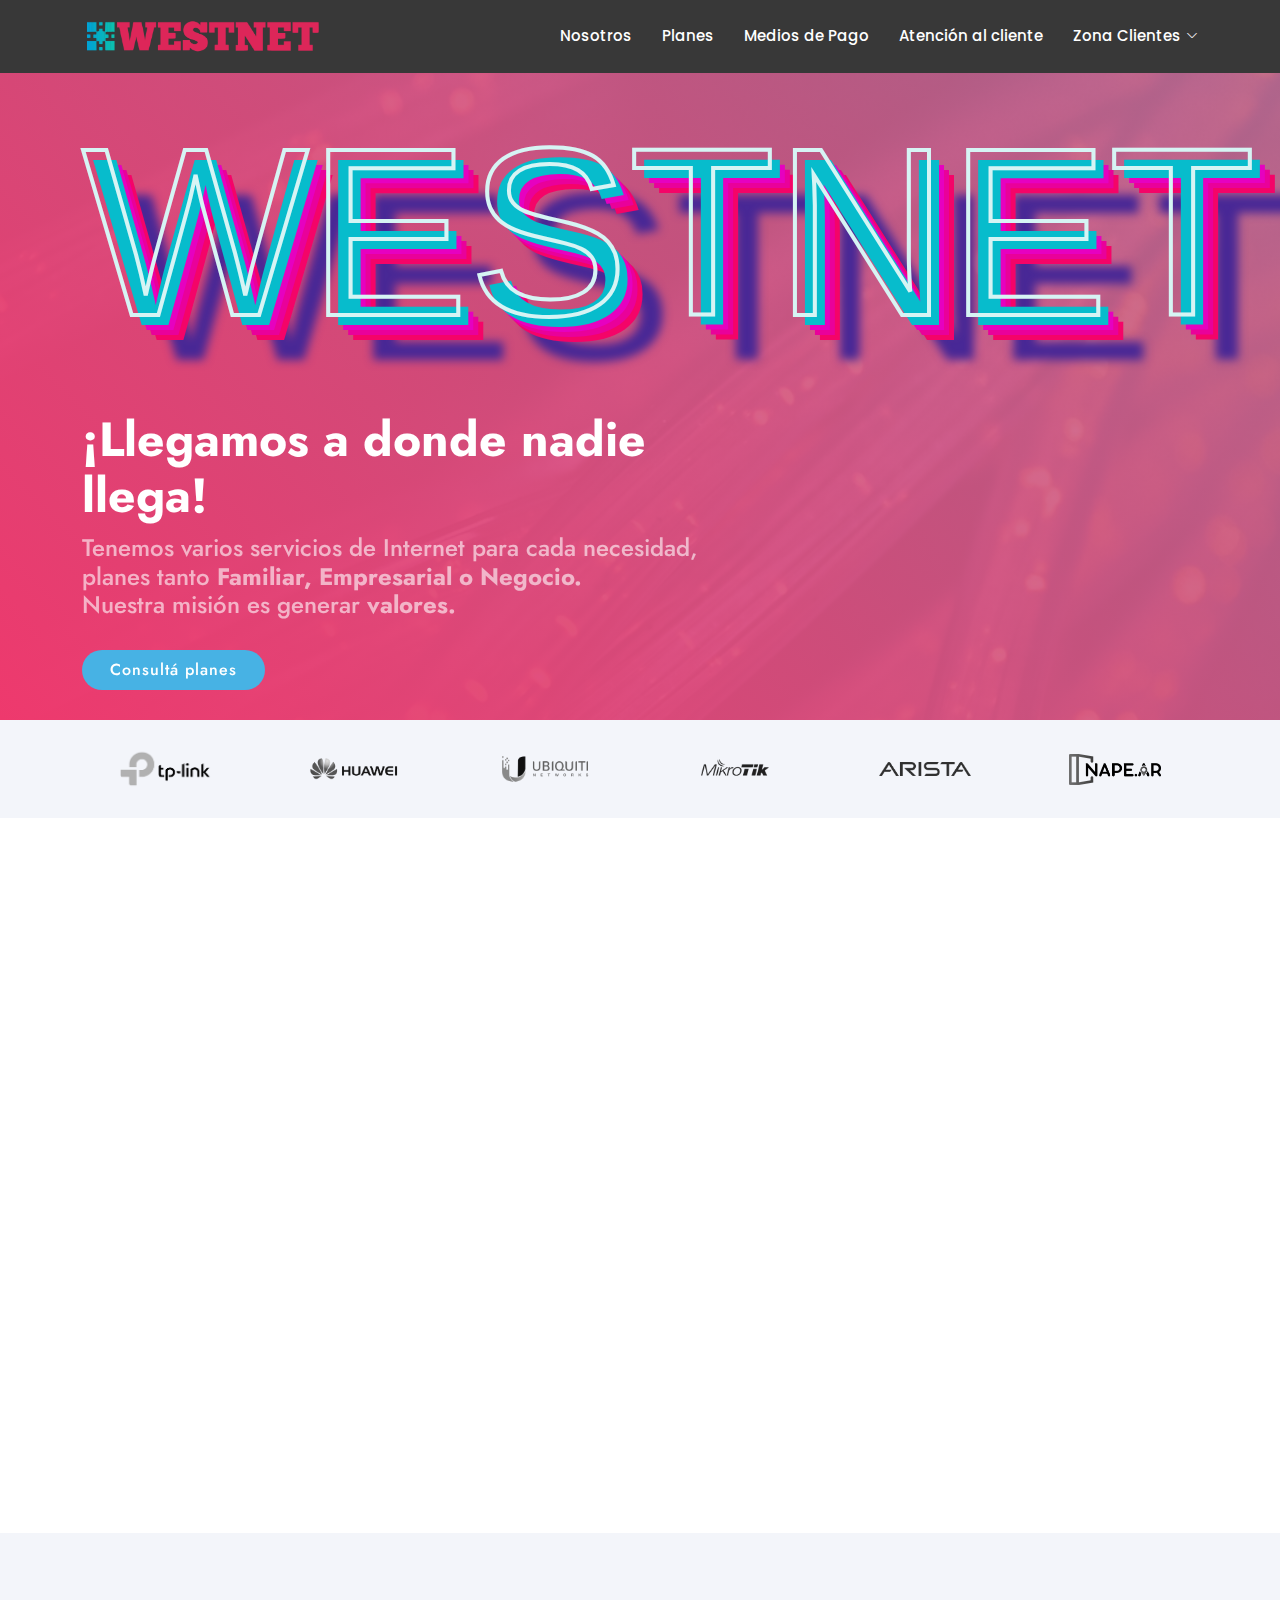
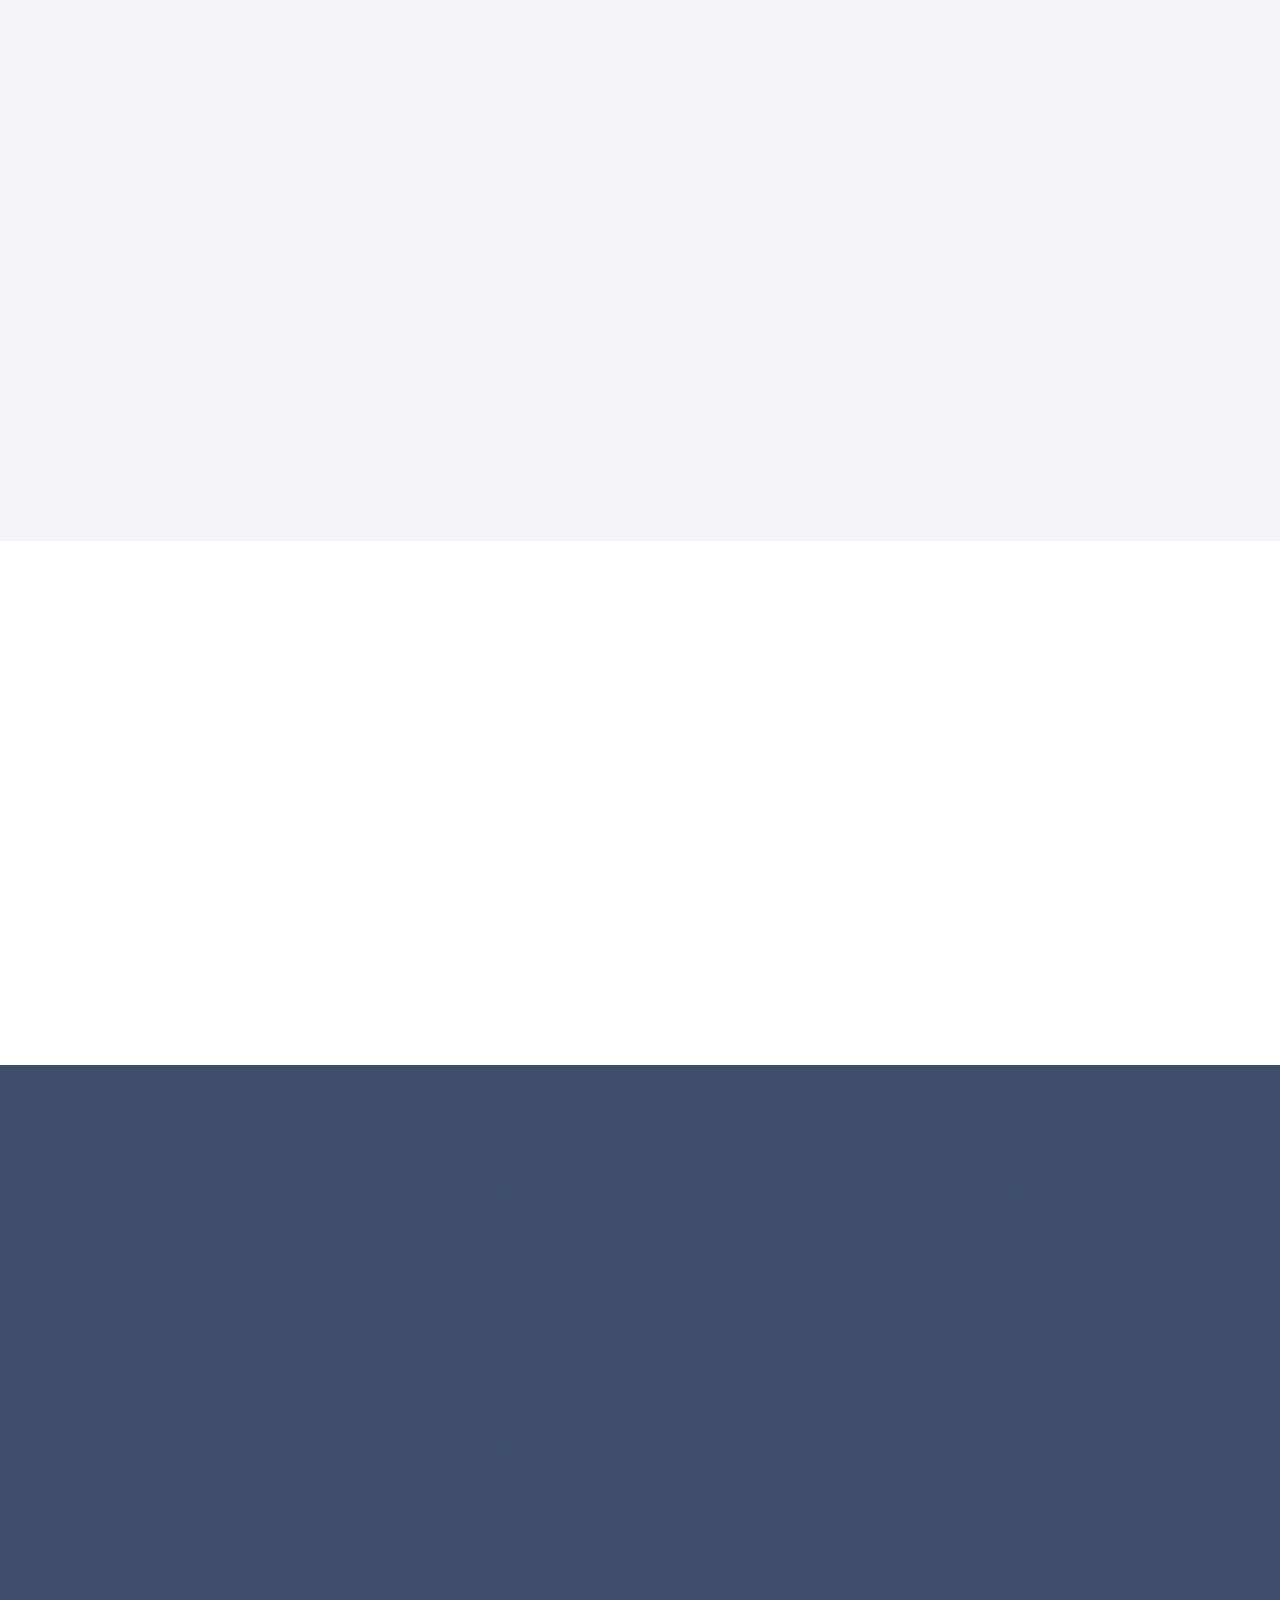
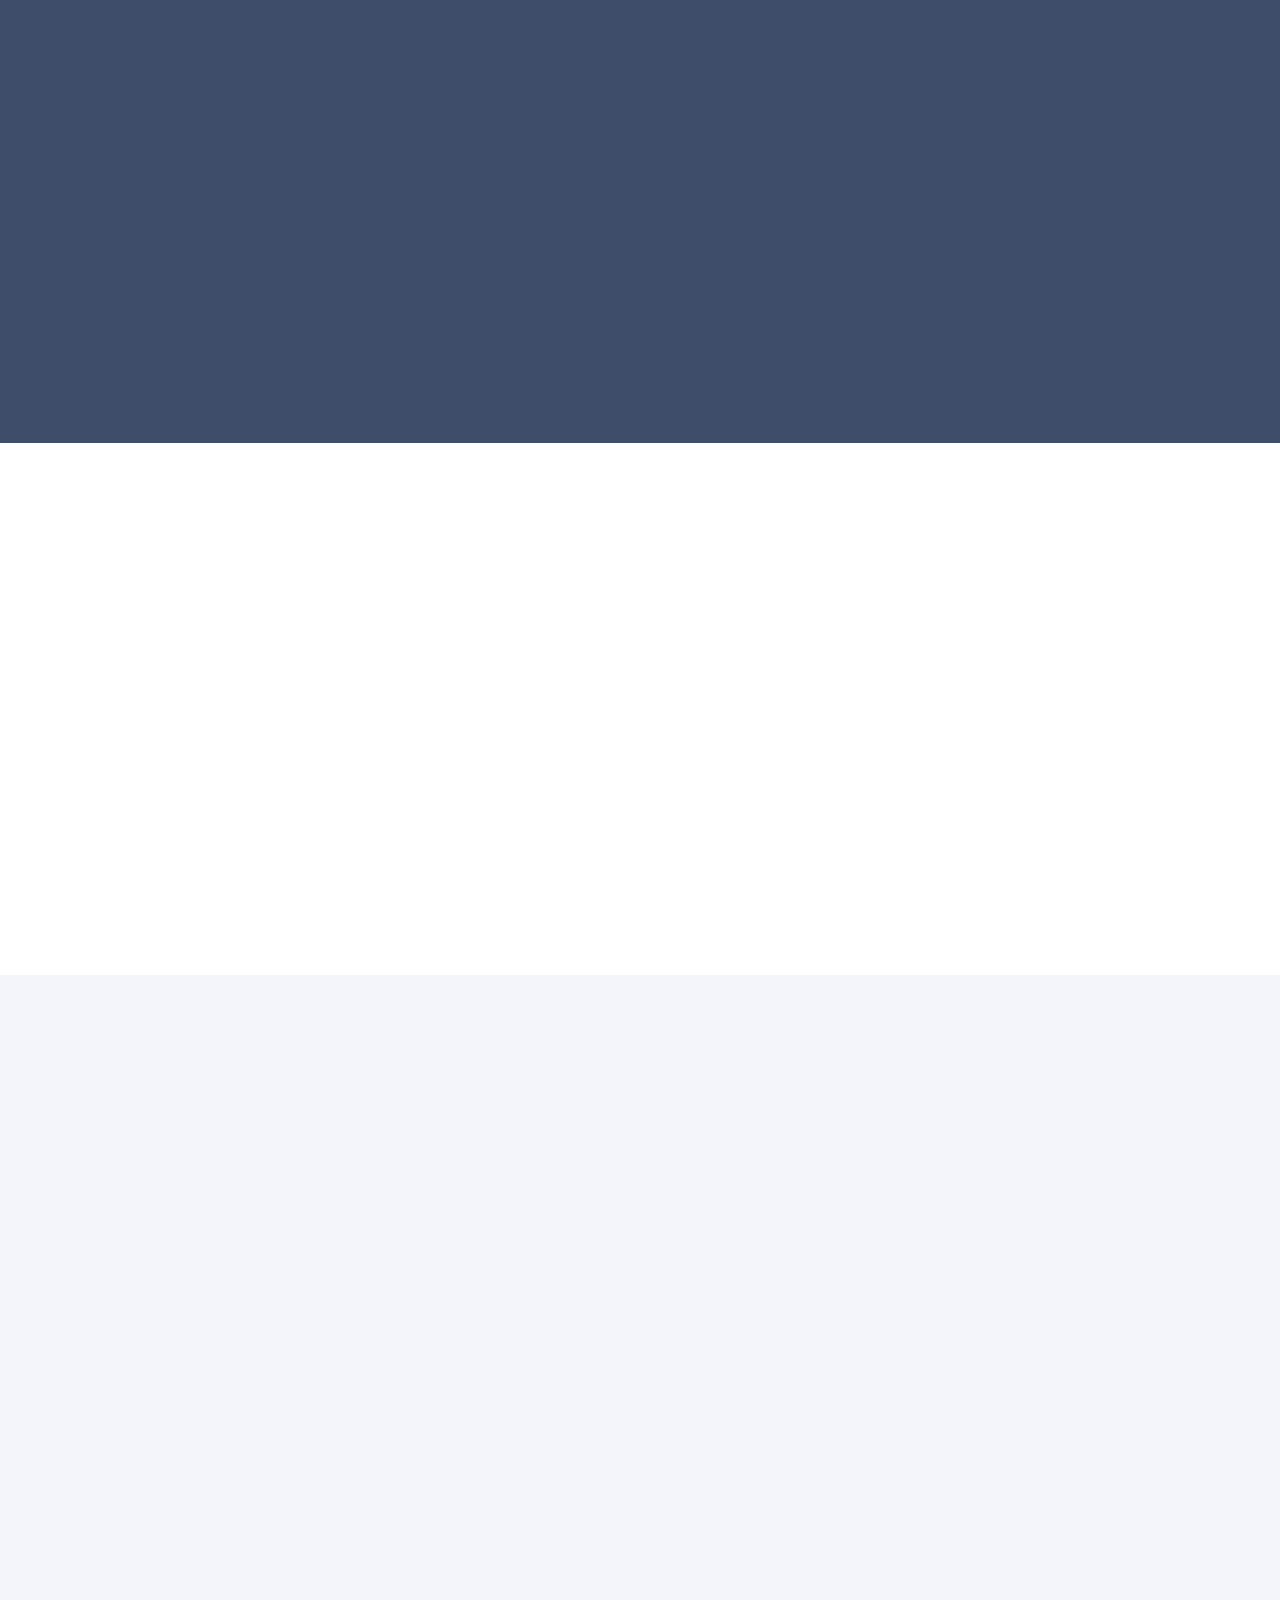
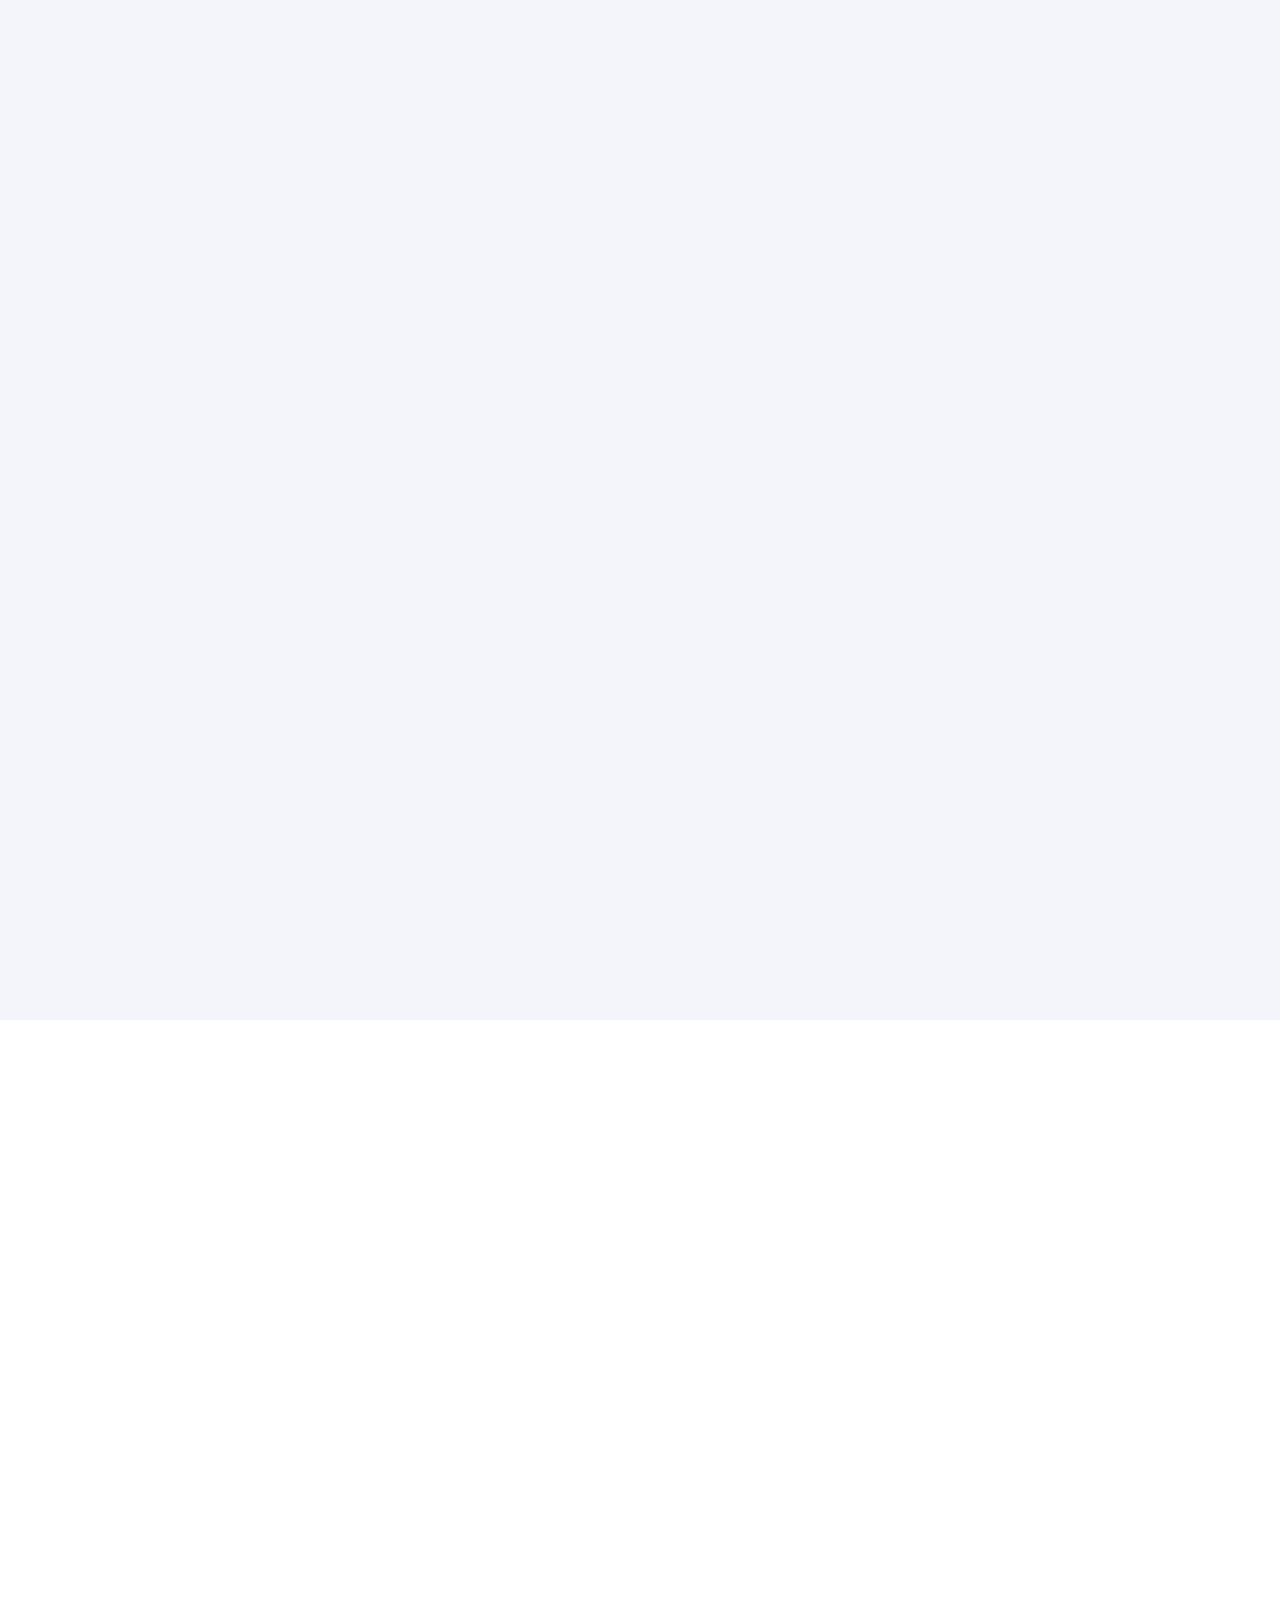
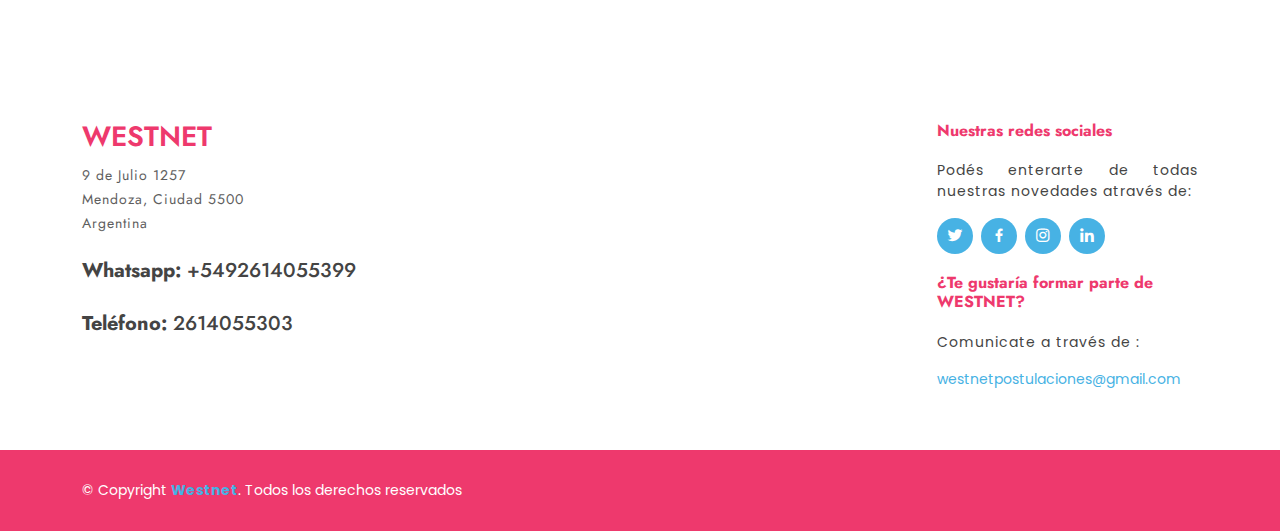
<file: index.html>
<!DOCTYPE html>
<html lang="en">

<head>
  <meta charset="utf-8">
  <meta content="width=device-width, initial-scale=1.0" name="viewport">

  <title>Westnet - Internet</title>
  <meta content="" name="description">
  <meta content="" name="keywords">

  <!-- Favicons -->
  <link href="/assets/img/favicon.png" rel="icon">
  <link href="/assets/img/apple-touch-icon.png" rel="apple-touch-icon">

  <!-- Google Fonts -->
  <link
    href="https://fonts.googleapis.com/css?family=Open+Sans:300,300i,400,400i,600,600i,700,700i|Jost:300,300i,400,400i,500,500i,600,600i,700,700i|Poppins:300,300i,400,400i,500,500i,600,600i,700,700i"
    rel="stylesheet">

  <!-- Vendor CSS Files -->
  <link href="assets/vendor/aos/aos.css" rel="stylesheet">
  <link href="assets/vendor/bootstrap/css/bootstrap.min.css" rel="stylesheet">
  <link href="assets/vendor/bootstrap-icons/bootstrap-icons.css" rel="stylesheet">
  <link href="assets/vendor/boxicons/css/boxicons.min.css" rel="stylesheet">
  <link href="assets/vendor/glightbox/css/glightbox.min.css" rel="stylesheet">
  <link href="assets/vendor/remixicon/remixicon.css" rel="stylesheet">
  <link href="assets/vendor/swiper/swiper-bundle.min.css" rel="stylesheet">

  <!-- Template Main CSS File -->
  <link href="assets/css/style.css" rel="stylesheet">

</head>

<body>

  <!-- ======= Header ======= -->
  <header id="header" class="fixed-top ">
    <div class="container d-flex align-items-center">
      <a href="index.html" class="logo me-auto"><img src="assets/img/logo.png" alt="" class="img-fluid"></a>

      <nav id="navbar" class="navbar">
        <ul>
          <li><a class="nav-link scrollto" href="nosotros.html">Nosotros</a></li>
          <li><a class="nav-link scrollto" href="#nuestros_planes">Planes</a></li>
          <li><a class="nav-link scrollto" href="#medios_de_pago">Medios de Pago</a></li>
          <li><a class="nav-link scrollto" href="#footer">Atención al cliente</a></li>
          <li class="dropdown"><a href="#"><span>Zona Clientes </span> <i class="bi bi-chevron-down"></i></a>
            <ul>
              <li><a href="http://portal.westnet.com.ar:8100/#/init">Portal clientes</a></li>
              <li><a href="javascript:toWhatsappDebito()">Adhesion débito automático</a></li>
              <li><a href="#demo-modal">Informar pago</a></li>
            </ul>
          </li>
        </ul>
        <i class="bi bi-list mobile-nav-toggle"></i>
      </nav><!-- .navbar -->

    </div>

  </header><!-- End Header -->

  <!-- ======= Hero Section ======= -->
  <section id="hero" class="d-flex align-items-center">
    <div class="img">
    </div>

    <div class="container">
      <div class="row">
        <div class="col-lg-7 d-flex flex-column justify-content-center pt-4 pt-lg-0 order-2 order-lg-1"
          data-aos="fade-up" data-aos-delay="200">
          <article class="westnet hero-img" id="herologo">WESTNET</article>
          <h1>¡Llegamos a donde nadie llega!</h1>
          <h2>Tenemos varios servicios de Internet para cada necesidad, planes tanto <strong>Familiar, Empresarial o
              Negocio.</strong><br>
            Nuestra misión es generar <strong>valores.</strong></h>
            <div id="consultaplanes" class="d-flex justify-content-center justify-content-lg-start">
              <a href="javascript:toWhatsapp()" class="btn-get-started scrollto">Consultá planes</a>
            </div>
        </div>
      </div>
    </div>
    </div>
  </section><!-- End Hero -->


  <main id="main">

    <!-- ======= Partners Section ======= -->
    <section id="partners" class="partners section-bg">
      <div class="container">

        <div class="row" data-aos="zoom-in">

          <div class="col-lg-2 col-md-4 col-6 d-flex align-items-center justify-content-center">
            <img src="assets/img/partners-section/partner-1.png" class="img-fluid" alt="">
          </div>

          <div class="col-lg-2 col-md-4 col-6 d-flex align-items-center justify-content-center">
            <img src="assets/img/partners-section/partner-2.png" class="img-fluid" alt="">
          </div>

          <div class="col-lg-2 col-md-4 col-6 d-flex align-items-center justify-content-center">
            <img src="assets/img/partners-section/partner-3.png" class="img-fluid" alt="">
          </div>

          <div class="col-lg-2 col-md-4 col-6 d-flex align-items-center justify-content-center">
            <img src="assets/img/partners-section/partner-4.png" class="img-fluid" alt="">
          </div>

          <div class="col-lg-2 col-md-4 col-6 d-flex align-items-center justify-content-center">
            <img src="assets/img/partners-section/partner-5.png" class="img-fluid" alt="">
          </div>

          <div class="col-lg-2 col-md-4 col-6 d-flex align-items-center justify-content-center">
            <img src="assets/img/partners-section/partner-6.png" class="img-fluid" alt="">
          </div>

        </div>

      </div>
    </section><!-- End Partners Section -->

    <!-- ======= App Section ======= -->
    <section id="app" class="app">
      <div class="container" data-aos="fade-up">

        <div class="row justify-content-center">
          <div class="section-title">
            <h2>Descargá nuestra APP</h2>
          </div>

          <div class="col-lg-6 d-flex align-items-center justify-content-center" data-aos="fade-right"
            data-aos-delay="100">
            <img src="assets/img/app-section/phone.png" id="mobile" class="img-fluid" alt="" width="70%">
          </div>
          <div class="col-lg-6 pt-4 pt-lg-0 content" data-aos="fade-left" data-aos-delay="100">
            </p>
            <p>
              Enteráte de todas las posibilidades y beneficios de tener nuestra APP.<br>
              ¡No te quedes afuera!
            </p>
            <iframe id="youtube" width="560" height="315" src="https://www.youtube.com/embed/XARSxg39kIE"
              title="YouTube video player" frameborder="0"
              allow="accelerometer; autoplay; clipboard-write; encrypted-media; gyroscope; picture-in-picture"
              allowfullscreen></iframe>
          </div>
        </div>

      </div>
    </section><!-- End APP Section -->

    <!-- ======= Wifi Home Section ======= -->
    <section id="wifihome" class="wifihome section-bg">
      <div class="container-fluid" data-aos="fade-up">

        <div class="row">

          <div class="col-lg-7 d-flex flex-column justify-content-center align-items-stretch  order-2 order-lg-1">

            <div class="section-title">
              <h2>WIFI HOME</h2>
            </div>

            <div class="accordion-list">
              <ul>
                <li>
                  <a data-bs-toggle="collapse" class="collapse" data-bs-target="#accordion-list-1">¿Qué es Wifi Home?<i
                      class="bx bx-chevron-down icon-show"></i><i class="bx bx-chevron-up icon-close"></i></a>
                  <div id="accordion-list-1" class="collapse show" data-bs-parent=".accordion-list">
                    <p>
                      <strong>Wifi Home</strong> es un servicio que ofrecemos en Westnet para que la señal
                      <strong>dentro de tu domicilio</strong> sea la mejor.
                    </p>
                  </div>
                </li>

                <li>
                  <a data-bs-toggle="collapse" data-bs-target="#accordion-list-2" class="collapsed">¿Cómo puedo acceder
                    al servicio?<i class="bx bx-chevron-down icon-show"></i><i
                      class="bx bx-chevron-up icon-close"></i></a>
                  <div id="accordion-list-2" class="collapse" data-bs-parent=".accordion-list">
                    <p>
                      Nuestros técnicos <strong>visitan</strong> tu hogar y te asesoran de manera
                      <strong>específica</strong> respecto a qué equipos son los mejores para tu casa.
                    </p>
                  </div>
                </li>

                <li>
                  <a data-bs-toggle="collapse" data-bs-target="#accordion-list-3" class="collapsed">¡Quiero Wifi Home!<i
                      class="bx bx-chevron-down icon-show"></i><i class="bx bx-chevron-up icon-close"></i></a>
                  <div id="accordion-list-3" class="collapse" data-bs-parent=".accordion-list">
                    <p>
                      Solicitalo a través de cualquiera de nuestros medios de comunicación<br>
                      <a href="javascript:toWhatsappWifiHome()">Solicitalo acá</a>
                    </p>
                  </div>
                </li>

              </ul>
            </div>

          </div>

          <div class="col-lg-5 align-items-stretch order-1 order-lg-2 img"
            style='background-image: url("assets/img/wifi-section/wifihome.png");' data-aos="zoom-in"
            data-aos-delay="150">
            &nbsp;</div>
        </div>

      </div>
    </section><!-- End Wifi Home Section -->

    <!-- ======= Nosotros Section ======= -->
    <section id="nosotros" class="nosotros">
      <div class="container" data-aos="fade-up">

        <div class="section-title">
          <h2>Nosotros</h2>
        </div>

        <div class="row content">
          <div class="col-lg-6">
            <p>Westnet nació en el año 2004 como una empresa con visión de futuro que apostó siempre por desarrollarse
              tecnológica y profesionalmente.</p>
            <p>Contamos con call centers, tanto técnicos como administrativos y de ventas, que tienen atención
              profesional y personalizada. Además, desarrollamos una aplicación móvil disponible para cualquier
              smartphone que otorga al cliente una navegación sencilla y útil para poder descargar su factura, abonarla
              y estar al tanto de todas las novedades respecto a su conexión a Internet.</p><br>
          </div>
          <div class="col-lg-6 pt-4 pt-lg-0">
            <p>Actualmente trabajamos con la más alta e innovadora tecnología de conexión a Internet que se está
              utilizando a lo largo de todo el mundo: la fibra óptica. Estamos brindando la posibilidad a miles de
              mendocinos de acceder a este tipo de tecnología a costos razonables, ofreciéndoles así un servicio veloz,
              eficiente y eficaz.</p><br>
            <a href="nosotros.html" class="btn-learn-more" class="align-items-end">Más información</a>
          </div>
        </div>

      </div>
    </section><!-- End Nosotros Section -->


    <!-- ======= Nuestros Planes Section ======= -->
    <section id="nuestros_planes" class="nuestros_planes">
      <div class="container" data-aos="zoom-in">
        <ul class="circles">
          <li></li>
          <li></li>
          <li></li>
          <li></li>
          <li></li>
          <li></li>
          <li></li>
          <li></li>
          <li></li>
          <li></li>
        </ul>
        <div class="row">
          <div class="section-title">
            <h2>Nuestros Planes</h2>
          </div>
          <div class="planes">
            <div class="wrapper">
              <div class="table basic">
                <div class="price-section">
                  <div class="price-area">
                    <div class="inner-area">
                      <div><img src="assets/img/nuestros-planes-section/house.png" alt="" width="100%" class="center">
                      </div>
                    </div>
                  </div>
                </div>
                <div class="package-name"></div>
                <ul class="features">
                  <li>
                    <span class="list-name">Planes Wireless: </span>
                  </li>
                  <li>
                    <span class="list-name">15 Mbps / 25 Mbps</span>
                  </li>
                  <li>
                    <span class="list-name">Planes Fibra Óptica:</span>
                  </li>
                  <li>
                    <span class="list-name">60 Mbps / 100 Mbps / 300 Mbps</span>
                  </li>
                </ul>
                <div class="btn" onclick="toWhatsapp()"><button>¡Lo quiero!</button></div>
              </div>
              <div class="table premium">
                <div class="price-section">
                  <div class="price-area">
                    <div class="inner-area">
                      <div><img src="assets/img/nuestros-planes-section/shop.png" alt="" width="100%" class="center">
                      </div>
                    </div>
                  </div>
                </div>
                <div class="package-name"></div>
                <ul class="features">
                  <li>
                    <span class="list-name">Planes Wireless: </span>
                  </li>
                  <li>
                    <span class="list-name">10 Mbps / 15 Mbps / 25 Mbps</span>
                  </li>
                  <li>
                    <span class="list-name">Planes Fibra Óptica:</span>
                  </li>
                  <li>
                    <span class="list-name">60 Mbps / 100 Mbps / 300 Mbps</span>
                  </li>
                </ul>
                <div class="btn" onclick="toWhatsapp()"><button>¡Lo quiero!</button></div>
              </div>
              <div class="table ultimate">
                <div class="price-section">
                  <div class="price-area">
                    <div class="inner-area">
                      <div><img src="assets/img/nuestros-planes-section/building.png" alt="" width="100%"
                          class="center"></div>
                    </div>
                  </div>
                </div>
                <div class="package-name"></div>
                <ul class="features">
                  <li>
                    <span class="list-name">Planes Wireless: </span>
                  </li>
                  <li>
                    <span class="list-name">25 Mbps / 50 Mbps / 100 Mbps</span>
                  </li>
                  <li>
                    <span class="list-name">Planes Fibra Óptica:</span>
                  </li>
                  <li>
                    <span class="list-name">60 Mbps / 100 Mbps / 300 Mbps</span>
                  </li>
                </ul>
                <div class="btn" onclick="toWhatsapp()"><button>¡Lo quiero!</button></div>
              </div>
            </div>
          </div>


        </div>
      </div>
    </section><!-- End Nuestros Planes Section -->

    <!-- ======= Convenios ======= -->
    <section id="convenios" class="convenios">
      <div class="container" data-aos="fade-up">

        <div class="section-title">
          <h2>Convenios</h2>
          <p>En Westnet nos preocupamos de cada detalle. Por eso desde el año 2018, marcamos un hito histórico al lograr
            un convenio con Google, Netflix y Meta, quienes depositaron su confianza en nosotros al alojar sus
            servidores de caché en nuestro DataCenter de Mendoza. Esto garantiza que tengas acceso de forma instantánea
            a tus páginas favoritas o puedas ver películas en alta calidad sin cortes ni esperas.</p>
        </div>

        <div class="row convenios-container" data-aos="fade-up" data-aos-delay="200">

          <div class="col-lg-4 col-md-6 convenios-item filter-card">
            <div class="convenios-img"><img src="assets/img/convenios-section/google-logo.png" class="img-fluid" alt="">
            </div>
          </div>

          <div class="col-lg-4 col-md-6 convenios-item filter-card">
            <div class="convenios-img"><img src="assets/img/convenios-section/meta-logo.png" class="img-fluid" alt="">
            </div>
          </div>

          <div class="col-lg-4 col-md-6 convenios-item filter-card">
            <div class="convenios-img"><img src="assets/img/convenios-section/netflix-logo.png" class="img-fluid"
                alt=""></div>
          </div>

        </div>

      </div>
    </section><!-- End Convenios Section -->


    <!-- ======= Servicios Section ======= -->
    <section id="servicios" class="servicios section-bg">
      <div class="container" data-aos="fade-up">

        <div class="section-title">
          <h2>SERVICIOS</h2>
          <h6>¡Estos son algunos de nuestros servicios!</h6>
        </div>

        <div class="row">

          <div class="col-lg-6">
            <div class="member d-flex align-items-start" data-aos="zoom-in" data-aos-delay="100">
              <div class="pic"><img src="assets/img/servicios-section/wifi.png" class="img-fluid" alt=""></div>
              <div class="member-info">
                <h4>Internet Wireless</h4>
                <p>Prestamos un servicio de conexión a alta velocidad 24/7 con tecnología de última generación a un
                  costo fijo.</p>
              </div>
            </div>
          </div>

          <div class="col-lg-6 mt-4 mt-lg-0">
            <div class="member d-flex align-items-start" data-aos="zoom-in" data-aos-delay="200">
              <div class="pic"><img src="assets/img/servicios-section/fiber.png" class="img-fluid" alt=""></div>
              <div class="member-info">
                <h4>Internet Fibra Óptica</h4>
                <p>Mayor velocidad en transferencia y estabilidad tanto como para ver series, trabajos o juegos.
                  ¡Consultanos!</p>
              </div>
            </div>
          </div>

          <div class="col-lg-6 mt-4">
            <div class="member d-flex align-items-start" data-aos="zoom-in" data-aos-delay="300">
              <div class="pic"><img src="assets/img/servicios-section/support.png" class="img-fluid" alt=""></div>
              <div class="member-info">
                <h4>Soporte Personalizado</h4>
                <p>Disponemos de diferentes canales de comunicación para ayudarte estés donde estés, los 365 días del
                  año.</p>
              </div>
            </div>
          </div>

          <div class="col-lg-6 mt-4">
            <div class="member d-flex align-items-start" data-aos="zoom-in" data-aos-delay="400">
              <div class="pic"><img src="assets/img/servicios-section/zone.png" class="img-fluid" alt=""></div>
              <div class="member-info">
                <h4>Gran Cobertura</h4>
                <p>El área de cobertura de nuestros servicios abarca gran parte de la Ciudad de Mendoza y sus
                  alrededores.</p>
              </div>
            </div>
          </div>

          <div class="col-lg-6 mt-4">
            <div class="member d-flex align-items-start" data-aos="zoom-in" data-aos-delay="400">
              <div class="pic"><img src="assets/img/servicios-section/wifi-home-final.png" class="img-fluid" alt="">
              </div>
              <div class="member-info">
                <h4>Wifi Home</h4>
                <p>El área de cobertura de nuestros servicios abarca gran parte de la Ciudad de Mendoza y sus
                  alrededores.</p>
              </div>
            </div>
          </div>

          <div class="col-lg-6 mt-4">
            <div class="member d-flex align-items-start" data-aos="zoom-in" data-aos-delay="400">
              <div class="pic"><img src="assets/img/servicios-section/cached.png" class="img-fluid" alt=""></div>
              <div class="member-info">
                <h4>Servicios en Caché</h4>
                <p>Navegación instantánea o streaming de películas y/o videos en la más alta calidad sin cortes ni
                  esperas.</p>
              </div>
            </div>
          </div>

        </div>

      </div>
    </section><!-- End servicios Section -->

        <!-- ======= Servicios Section ======= -->
        <section id="servicios" class="servicios section-bg">
          <div class="container" data-aos="fade-up">
    
            <div class="section-title">
              <h2>COBERTURA</h2>
              <h6>Acá podés observar la cobertura de nuestro servicio</h6>
            </div>
    
            <div class="row">
    
            </div>
    
            <iframe src="https://www.google.com/maps/d/embed?mid=1tnRgeauQP73ZhY3eTW3iPnhrDfA&ehbc=2E312F" class="center" width="800" height="600"></iframe>

          </div>
        </section><!-- End servicios Section -->

    <!-- ======= Medios de pago ======= -->
    <section id="medios_de_pago" class="convenios">
      <div class="container" data-aos="fade-up">

        <div class="section-title">
          <h2>Medios de Pago</h2>
        </div>

        <div class="my-5 text-center container">
          <div class="row d-flex align-items-center">
            <div class="col-1 d-flex align-items-center justify-content-center">
              <a role="button" data-bs-target="#carouselExampleIndicators" data-bs-slide="prev">
                <div class="carousel-nav-icon">
                  <svg xmlns="http://www.w3.org/2000/svg" viewBox="0 0 129 129"
                    xmlns:xlink="http://www.w3.org/1999/xlink">
                    <path
                      d="m88.6,121.3c0.8,0.8 1.8,1.2 2.9,1.2s2.1-0.4 2.9-1.2c1.6-1.6 1.6-4.2 0-5.8l-51-51 51-51c1.6-1.6 1.6-4.2 0-5.8s-4.2-1.6-5.8,0l-54,53.9c-1.6,1.6-1.6,4.2 0,5.8l54,53.9z" />
                  </svg>
                </div>
              </a>
            </div>
            <div class="col-10">
              <!--Start carousel-->
              <div id="carouselExampleIndicators" class="carousel slide" data-bs-ride="carousel">

                <div class="carousel-inner">
                  <div class="carousel-item active">
                    <div class="row">
                      <div style="background-image:url('assets/img/medios-de-pago-section/credit_cards.png');"
                        class="col-12 col-md d-flex align-items-center justify-content-center">
                      </div>
                      <div style="background-image:url('assets/img/medios-de-pago-section/pagomiscuentas.png');"
                        class="col-12 col-md d-flex align-items-center justify-content-center">
                      </div>
                      <div style="background-image:url('assets/img/medios-de-pago-section/oficina.png');"
                        class="col-12 col-md d-flex align-items-center justify-content-center"
                        class="col-12 col-md d-flex align-items-center justify-content-center">
                      </div>
                    </div>
                  </div>
                  <div class="carousel-item">
                    <div class="row">
                      <div style="background-image:url('assets/img/medios-de-pago-section/mercadopago.png');"
                        class="col-12 col-md d-flex align-items-center justify-content-center">
                      </div>
                      <div style="background-image:url('assets/img/medios-de-pago-section/pagofacil.jpg');"
                        class="col-12 col-md d-flex align-items-center justify-content-center">
                      </div>
                      <div style="background-image:url('assets/img/medios-de-pago-section/Rapipago.png');"
                        class="col-12 col-md d-flex align-items-center justify-content-center"
                        class="col-12 col-md d-flex align-items-center justify-content-center">
                      </div>
                    </div>
                  </div>
                </div>
              </div>
              <!--End carousel-->
            </div>
            <div class="col-1 d-flex align-items-center justify-content-center"><a role="button"
                data-bs-target="#carouselExampleIndicators" data-bs-slide="next">
                <div class="carousel-nav-icon">
                  <svg xmlns="http://www.w3.org/2000/svg" viewBox="0 0 129 129"
                    xmlns:xlink="http://www.w3.org/1999/xlink">
                    <path
                      d="m40.4,121.3c-0.8,0.8-1.8,1.2-2.9,1.2s-2.1-0.4-2.9-1.2c-1.6-1.6-1.6-4.2 0-5.8l51-51-51-51c-1.6-1.6-1.6-4.2 0-5.8 1.6-1.6 4.2-1.6 5.8,0l53.9,53.9c1.6,1.6 1.6,4.2 0,5.8l-53.9,53.9z" />
                  </svg>
                </div>
              </a>
            </div>
          </div>
        </div>


  </main><!-- End #main -->

  <!-- ======= Footer ======= -->
  <footer id="footer">

    <div class="footer-top">
      <div class="container">
        <div class="row">

          <div class="col-lg-9 col-md-6 footer-contact">
            <h3>Westnet</h3>
            <p>
              9 de Julio 1257 <br>
              Mendoza, Ciudad 5500<br>
              Argentina <br><br>
              <h5><strong>Whatsapp:</strong> +5492614055399</h5><br>
              <h5><strong>Teléfono:</strong> 2614055303</h5><br>
            </p>
          </div>

          <div class="col-lg-3 col-md-6 footer-links">
            <h4>Nuestras redes sociales</h4>
            <p>Podés enterarte de todas nuestras novedades através de:</p>
            <div class="social-links mt-3">
              <a href="https://twitter.com/westnetoficial" class="twitter" target=”_blank”><i
                  class="bx bxl-twitter"></i></a>
              <a href="https://www.facebook.com/westnet.mza" class="facebook" target=”_blank”><i
                  class="bx bxl-facebook"></i></a>
              <a href="https://www.instagram.com/westnet.mendoza/" class="instagram" target=”_blank”><i
                  class="bx bxl-instagram"></i></a>
              <a href="https://www.linkedin.com/company/westnet-mendoza/" class="instagram" target=”_blank”><i
                  class="bx bxl-linkedin"></i></a>
            </div>
            <h4><br>¿Te gustaría formar parte de WESTNET?</h4>
            <p>Comunicate a través de :</p>
            <a href="mailto:westnetpostulaciones@gmail.com ">westnetpostulaciones@gmail.com </a>
          </div>

        </div>
      </div>
    </div>

    <div class="container footer-bottom clearfix">
      <div class="copyright">
        &copy; Copyright <strong><span><a href="404.html">Westnet</a></span></strong>. Todos los derechos reservados
      </div>
    </div>
  </footer><!-- End Footer -->


  <div id="preloader"></div>
  <a href="#" class="back-to-top d-flex align-items-center justify-content-center"><i
      class="bi bi-arrow-up-short"></i></a>

  <!-- MODAL -->

  <div id="demo-modal" class="modal" data-keyboard="false" data-backdrop="static">
    <div class="modal__content">
      <img class="informarpago" src="assets/img/informar-pago.png" alt="" srcset="">
      <a href="#" class="modal__close">&times;</a>
    </div>
  </div>

  <!-- END MODAL -->

  <!-- Vendor JS Files -->
  <script src="assets/vendor/aos/aos.js"></script>
  <script src="assets/vendor/bootstrap/js/bootstrap.bundle.min.js"></script>
  <script src="assets/vendor/glightbox/js/glightbox.min.js"></script>
  <script src="assets/vendor/isotope-layout/isotope.pkgd.min.js"></script>
  <script src="assets/vendor/php-email-form/validate.js"></script>
  <script src="assets/vendor/swiper/swiper-bundle.min.js"></script>
  <script src="assets/vendor/waypoints/noframework.waypoints.js"></script>

  <!-- Template Main JS File -->
  <script src="assets/js/main.js"></script>
  <script type="text/javascript">
    var s = document.createElement("script");
    s.src = "https://api.wcx.cloud/widget/?id=765e7d7a88bc476693df90cc90a7873a";
    document.head.appendChild(s);
  </script>

  <script>
    function toWhatsapp() {
      window.open(
        "https://wa.me/5492614055399?text=Hola%2C+quisiera+contratar+el+servicio+de+Westnet");
    }

    function toWhatsappDebito() {
      window.open(
        "https://wa.me/5492614055399?text=Hola%2C+quisiera+adherirme+al+débito+automático+de+Westnet");
    }

    function toWhatsappWifiHome() {
      window.open(
        "https://wa.me/5492614055399?text=Hola%2C+quisiera+contratar+el+servicio+de+Wifi+Home");
    }
  </script>

  <!-- GetButton.io widget -->
  <script async src='https://d2mpatx37cqexb.cloudfront.net/delightchat-whatsapp-widget/embeds/embed.min.js'></script>
  <script>
    var wa_btnSetting = {
      "btnColor": "#16BE45",
      "ctaText": "¡Contáctanos!",
      "cornerRadius": 40,
      "marginBottom": 50,
      "marginLeft": 20,
      "marginRight": 20,
      "btnPosition": "left",
      "whatsAppNumber": "5492614055399",
      "welcomeMessage": "Hola, me interesa el servicio de Westnet",
      "zIndex": 999999,
      "btnColorScheme": "light"
    };
    window.onload = () => {
      _waEmbed(wa_btnSetting);
    };
  </script>
  <!-- /GetButton.io widget -->

</body>

</html>
</file>
<file: assets/css/style.css>
/*--------------------------------------------------------------
# General
--------------------------------------------------------------*/
body {
/*   font-family: "Open Sans", sans-serif; */
  font-family: "Poppins", sans-serif;
  color: #444444;
}

a {
  color: #47b2e4;
  text-decoration: none;
}

a:hover {
  color: #73c5eb;
  text-decoration: none;
}

h1, h2, h3, h4, h5, h6 {
  font-family: "Jost", sans-serif;
}

p {
  text-align: justify;
  text-justify: inter-word;
  letter-spacing: 1px;
}

p.cuadro {
  text-align: right;
  text-justify: inter-word;
  letter-spacing: 1px;

} */

/*--------------------------------------------------------------
# Preloader
--------------------------------------------------------------*/
#preloader {
  position: fixed;
  top: 0;
  left: 0;
  right: 0;
  bottom: 0;
  z-index: 9999;
  overflow: hidden;
  background: #EE396D;
}

#preloader:before {
  content: "";
  position: fixed;
  top: calc(50% - 30px);
  left: calc(50% - 30px);
  border: 6px solid #EE396D;
  border-top-color: #fff;
  border-bottom-color: #fff;
  border-radius: 50%;
  width: 60px;
  height: 60px;
  -webkit-animation: animate-preloader 1s linear infinite;
  animation: animate-preloader 1s linear infinite;
  
}

@-webkit-keyframes animate-preloader {
  0% {
    transform: rotate(0deg);
  }
  100% {
    transform: rotate(360deg);
  }
}

@keyframes animate-preloader {
  0% {
    transform: rotate(0deg);
  }
  100% {
    transform: rotate(360deg);
  }
}

/*--------------------------------------------------------------
# Back to top button
--------------------------------------------------------------*/
.back-to-top {
  position: fixed;
  visibility: hidden;
  opacity: 0;
  right: 15px;
  bottom: 15px;
  z-index: 996;
  background: #47b2e4;
  width: 40px;
  height: 40px;
  border-radius: 50px;
  transition: all 0.4s;
}

.back-to-top i {
  font-size: 24px;
  color: #fff;
  line-height: 0;
}

.back-to-top:hover {
  background: #6bc1e9;
  color: #fff;
}

.back-to-top.active {
  visibility: visible;
  opacity: 1;
}

/*--------------------------------------------------------------
# Header
--------------------------------------------------------------*/
#header {
  transition: all 0.5s;
  z-index: 997;
  padding: 15px 0;
}

#header.header-scrolled, #header.header-inner-pages {
  background: rgba(56, 56, 56, 1);
}

#header .logo {
  font-size: 30px;
  margin: 0;
  padding: 0;
  line-height: 1;
  font-weight: 500;
  letter-spacing: 2px;
  text-transform: uppercase;
  
}

#header .logo a {
  color: #fff;
}

#header .logo img {
  max-height: 40px;
  
}

/*--------------------------------------------------------------
# PAGINA PLANES
--------------------------------------------------------------*/

.wrapper{
  max-width: 1090px;
  width: 100%;
  margin: auto;
  display: flex;
  flex-wrap: wrap;
  justify-content: space-between;
}
.wrapper .table{
  background: #fff;
  width: calc(33% - 20px);
  padding: 30px 30px;
  position: relative;
  box-shadow: 0 5px 10px rgba(0,0,0,0.1);
  border-radius: 20px;
}

.center {
  display: block;
  width: 100%;
  margin-left: auto;
  margin-right: auto;
  margin-top: 15px;
}

.table .price-section{
  display: flex;
  justify-content: center;
}
.table .price-area{
  height: 120px;
  width: 120px;
  border-radius: 50%;
  padding: 2px;
}
.price-area .inner-area{
  height: 100%;
  width: 100%;
  border-radius: 50%;
  border: 3px solid #fff;
  line-height: 117px;
  text-align: center;
  color: #fff;
  position: relative;
}
.price-area .inner-area .text{
  font-size: 25px;
  font-weight: 400;
  position: absolute;
  top: -10px;
  left: 17px;
}
.price-area .inner-area .price{
  font-size: 45px;
  font-weight: 500;
  margin-left: 16px;
}
.table .package-name{
  width: 100%;
  height: 2px;
  margin: 35px 0;
  position: relative;
}
.table .package-name::before{
  position: absolute;
  top: 50%;
  left: 50%;
  font-size: 25px;
  font-weight: 500;
  background: #fff;
  padding: 0 15px;
  transform: translate(-50%, -50%);
}
.table .features li{
  margin-bottom: 15px;
  list-style: none;
  display: flex;
  justify-content: space-between;
}
.features li .list-name{
  font-size: 17px;
  font-weight: 400;
}
.features li .icon{
  font-size: 15px;
}
.features li .icon.check{
  color: #2db94d;
}
.features li .icon.cross{
  color: #cd3241;
}
.table .btn{
  width: 100%;
  display: flex;
  margin-top: 35px;
  justify-content: center;
}
.table .btn button{
  width: 80%;
  height: 50px;
  color: #fff;
  font-size: 20px;
  font-weight: 500;
  border: none;
  outline: none;
  border-radius: 25px;
  cursor: pointer;
  transition: all 0.3s ease;
}
.table .btn button:hover{
  border-radius: 5px;
}
.basic .features li::selection{
  background: #EE396D;
}
.basic ::selection,
.basic .inner-area,
.basic .price-area,
.basic .btn button
{
  background: #EE396D;
}

.basic .btn button{
  border: 2px solid #EE396D;
  background: #fff;
  color: #EE396D;
}
.basic .btn button:hover{
  background: #EE396D;
  color: #fff;
}
.premium ::selection,
.premium .price-area,
.premium .inner-area,
.premium .btn button{
  background: #00A1CA;
}
.premium .btn button:hover{
  background: #00A1CA;
  color: #fff;
}

.premium .btn button{
  border: 2px solid #00A1CA;
  color: #00A1CA;
  background: #fff;
}

.ultimate ::selection,
.ultimate .price-area,
.ultimate .inner-area{
  background: #383838;
}
.ultimate .btn button{
  border: 2px solid #383838;
  color: #383838;
  background: #fff;
}
.ultimate .btn button:hover{
  background: #383838;
  color: #fff;
}
.basic .package-name{
  background: #EE396D;
}
.premium .package-name{
  background: #00A1CA;
}
.ultimate .package-name{
  background: #383838;
}
.basic .package-name::before{
  content: "Hogares";
}
.premium .package-name::before{
  content: "Negocios";
  font-size: 24px;
}
.ultimate .package-name::before{
  content: "Empresas";
  font-size: 24px;
}
@media (max-width: 1020px) {
  .wrapper .table{
    width: calc(50% - 20px);
    margin-bottom: 40px;
  }
}
@media (max-width: 698px) {
  .wrapper .table{
    width: 100%;
  }
}
::selection{
  color: #fff;
}
.table .ribbon{
  width: 150px;
  height: 150px;
  position: absolute;
  top: -10px;
  left: -10px;
  overflow: hidden;
}
.table .ribbon::before,
.table .ribbon::after{
  position: absolute;
  content: "";
  z-index: -1;
  display: block;
  border: 7px solid #00A1CA;
  border-top-color: transparent;
  border-left-color: transparent;
}
.table .ribbon::before{
  top: 0px;
  right: 15px;
}
.table .ribbon::after{
  bottom: 15px;
  left: 0px;
}
.table .ribbon span{
  position: absolute;
  top: 30px;
  right: 0;
  transform: rotate(-45deg);
  width: 200px;
  background: #a26bfa;
  padding: 10px 0;
  color: #fff;
  text-align: center;
  font-size: 17px;
  text-transform: uppercase;
  box-shadow: 0 5px 10px rgba(0,0,0,0.12);
}


/*--------------------------------------------------------------
# SPACE INVADERS
--------------------------------------------------------------*/

.center{text-align:center}
#space-invaders {
  margin: 0 auto;
  display: block;
  background: white
}

.card{
  border-radius: 4px;
  background: #fff;
  box-shadow: 0 6px 10px rgba(0,0,0,.08), 0 0 6px rgba(0,0,0,.05);
    transition: .3s transform cubic-bezier(.155,1.105,.295,1.12),.3s box-shadow,.3s -webkit-transform cubic-bezier(.155,1.105,.295,1.12);
padding: 14px 80px 18px 36px;
cursor: pointer;
margin: 20px;
}

.card:hover{
  transform: scale(1.03);
  box-shadow: 0 20px 30px rgba(0,0,0,.12), 0 4px 8px rgba(0,0,0,.06);
}

.card h3{
font-weight: 600;
}

.card img{
position: absolute;
top: 20px;
right: 15px;
max-height: 120px;
}

.card-1{
background-image: url(https://ionicframework.com/img/getting-started/ionic-native-card.png);
    background-repeat: no-repeat;
  background-position: right;
  background-size: 80px;
}

.card-2{
 background-image: url(https://ionicframework.com/img/getting-started/components-card.png);
    background-repeat: no-repeat;
  background-position: right;
  background-size: 80px;
}

.card-3{
 background-image: url(https://ionicframework.com/img/getting-started/theming-card.png);
    background-repeat: no-repeat;
  background-position: right;
  background-size: 80px;
}

@media(max-width: 990px){
.card{
  margin: 20px;
}
} 

#consultaplanes {
  padding: 20px 0px 0px 0px;
}


/*--------------------------------------------------------------
# FX & Animations
--------------------------------------------------------------*/
@font-face {
  src: url("https://www.axis-praxis.org/fonts/webfonts/MetaVariableDemo-Set.woff2")
    format("woff2");
  font-family: "Meta";
  font-style: normal;
  font-weight: normal;
}

.body {
  box-sizing: border-box;
  margin: 0;
  padding: 0;
  display: flex;
  justify-content: space-evenly;
  align-items: center;
  background-color: #8357EB;
  width: 100vw;
  height: 100vh;
}

.westnet {
  transition: all 0.5s;
  -webkit-text-stroke: 4px #d6f4f4;
  font-variation-settings: "wght" 900, "ital" 1;
  font-size: 240px;
  height: auto;
  text-align: center;
  color: transparent;
  font-family: "Meta", sans-serif;
  text-shadow: 10px 10px 0px #07bccc,
    15px 15px 0px #e601c0,
    20px 20px 0px #e9019a,
    25px 25px 0px #f40468,
    45px 45px 10px #482896;
  cursor: pointer;
  width:auto;
}

.westnet:hover {
  font-variation-settings: "wght" 100, "ital" 0;
  text-shadow: none;
}

@media (max-width: 992px) {
  .westnet {
    font-size: 90px;
  }
}

@media (max-width: 767px) {
  .westnet {
    font-size: 90px;
  }
}

@media (max-width: 420px) {
  .westnet {
    font-size: 90px;
  }
}

/*--------------------------------------------------------------
# Navigation Menu
--------------------------------------------------------------*/
/**
* Desktop Navigation 
*/
.navbar {
  padding: 0;
}

#header {
  background-color: #383838;
}
.navbar ul {
  margin: 0;
  padding: 0;
  display: flex;
  list-style: none;
  align-items: center;
}

.navbar li {
  position: relative;
}

.navbar a, .navbar a:focus {
  display: flex;
  align-items: center;
  justify-content: space-between;
  padding: 10px 0 10px 30px;
  font-size: 15px;
  font-weight: 500;
  color: #fff;
  white-space: nowrap;
  transition: 0.3s;
}

.navbar a i, .navbar a:focus i {
  font-size: 12px;
  line-height: 0;
  margin-left: 5px;
}

.navbar a:hover, .navbar .active, .navbar , .navbar li:hover > a {
  color: #47b2e4;
}

.navbar .getstarted {
  padding: 8px 20px;
  margin-left: 30px;
  border-radius: 50px;
  color: #fff;
  font-size: 14px;
  border: 2px solid #47b2e4;
  font-weight: 600;
}

.navbar .getstarted:hover {
  color: #fff;
  background: #31a9e1;
}

.navbar .dropdown ul {
  display: block;
  position: absolute;
  left: 14px;
  top: calc(100% + 30px);
  margin: 0;
  padding: 10px 0;
  z-index: 99;
  opacity: 0;
  visibility: hidden;
  background: #383838;
  box-shadow: 0px 0px 30px rgba(127, 137, 161, 0.25);
  transition: 0.3s;
  border-radius: 4px;

}

.navbar .dropdown ul li {
  min-width: 200px;
}

.navbar .dropdown ul a {
  padding: 10px 20px;
  font-size: 14px;
  text-transform: none;
  font-weight: 500;
  color: #fff;
}

.navbar .dropdown ul a i {
  font-size: 12px;
}

.navbar .dropdown ul a:hover, .navbar .dropdown ul .active:hover, .navbar .dropdown ul li:hover > a {
  color: #47b2e4;
}

.navbar .dropdown:hover > ul {
  opacity: 1;
  top: 100%;
  visibility: visible;
}

.navbar .dropdown .dropdown ul {
  top: 0;
  left: calc(100% - 30px);
  visibility: hidden;
}

.navbar .dropdown .dropdown:hover > ul {
  opacity: 1;
  top: 0;
  left: 100%;
  visibility: visible;
}

@media (max-width: 1366px) {
  .navbar .dropdown .dropdown ul {
    left: -90%;
  }
  .navbar .dropdown .dropdown:hover > ul {
    left: -100%;
  }
}

/**
* Mobile Navigation 
*/
.mobile-nav-toggle {
  color: #fff;
  font-size: 28px;
  cursor: pointer;
  display: none;
  line-height: 0;
  transition: 0.5s;
}

.mobile-nav-toggle.bi-x {
  color: #fff;
}

@media (max-width: 991px) {
  .mobile-nav-toggle {
    display: block;
  }
  .navbar ul {
    display: none;
  }
}

.navbar-mobile {
  position: fixed;
  overflow: hidden;
  top: 0;
  right: 0;
  left: 0;
  bottom: 0;
  background: rgba(40, 58, 90, 0.9);
  transition: 0.3s;
  z-index: 999;
}

.navbar-mobile .mobile-nav-toggle {
  position: absolute;
  top: 15px;
  right: 15px;
}

.navbar-mobile ul {
  display: block;
  position: absolute;
  top: 55px;
  right: 15px;
  bottom: 15px;
  left: 15px;
  padding: 10px 0;
  border-radius: 10px;
  background-color: #383838;
  overflow-y: auto;
  transition: 0.3s;
}

.navbar-mobile a {
  padding: 10px 20px;
  font-size: 15px;
 /*  color: #EE396D; */
 color: #fff;
}

.navbar-mobile a:hover, .navbar-mobile .active, .navbar-mobile li:hover > a {
  color: #47b2e4;
}

.navbar-mobile .getstarted {
  margin: 15px;
  color: #EE396D;
}

.navbar-mobile .dropdown ul {
  position: static;
  display: none;
  margin: 10px 20px;
  padding: 10px 0;
  z-index: 99;
  opacity: 3;
  visibility: visible;
  background: #383838;;
  box-shadow: 0px 0px 60px rgba(127, 137, 161, 0.25);
}

.navbar-mobile .dropdown ul li {
  min-width: 200px;
}

.navbar-mobile .dropdown ul a {
  padding: 10px 20px;
}

.navbar-mobile .dropdown ul a i {
  font-size: 12px;
}

.navbar-mobile .dropdown ul a:hover, .navbar-mobile .dropdown ul .active:hover, .navbar-mobile .dropdown ul li:hover > a {
  color: #47b2e4;
}

.navbar-mobile .dropdown > .dropdown-active {
  display: block;
}

/*--------------------------------------------------------------
# Hero Section
--------------------------------------------------------------*/
#hero {
  /* width: 100%; */
  /* height: 80vh; */
/*   background: #EE396D;  */
  background: linear-gradient(45deg, #EE396D, #00A1CA, #00A1CA) 0 0 / 1000% no-repeat; 
  /* background: #8357EB; */
} 

#hero {
  width: 100%;
  height: 80vh;
	background: linear-gradient(45deg, #EE396D, rgba(100,216,243,.7), rgba(245,146,176,.7), rgba(52,219,216,.7)) 0 0 / 1000% no-repeat, url('/assets/img/hero-section/fiber-background.jpg') 0 0 / cover no-repeat;
	-webkit-animation: gradientAnimation 20s ease infinite;
	animation: gradientAnimation 20s ease infinite;
}

@-webkit-keyframes gradientAnimation {
	0%   { background-position: 0% 30%, 0 0;}
	50%  { background-position: 100% 70%, 0 0;}
	100% { background-position: 0% 30%, 0 0;}
}
@keyframes gradientAnimation {
	0%   { background-position: 0% 30%, 0 0;}
	50%  { background-position: 100% 70%, 0 0;}
	100% { background-position: 0% 30%, 0 0;}
}

#hero .container {
  padding-top: 72px;
}

#hero h1 {
  margin: 0 0 10px 0;
  font-size: 48px;
  font-weight: 700;
  line-height: 56px;
  color: #fff;
}

#hero h2 {
  color: rgba(255, 255, 255, 0.6);
  margin-bottom: 50px;
  font-size: 24px;
}

#hero .btn-get-started {
  font-family: "Jost", sans-serif;
  font-weight: 500;
  font-size: 16px;
  letter-spacing: 1px;
  display: inline-block;
  padding: 10px 28px 11px 28px;
  border-radius: 50px;
  transition: 0.5s;
  margin: 10px 0 0 0;
  color: #fff;
  background: #47b2e4;
}

#hero .btn-get-started:hover {
  background: #209dd8;
}

#hero .btn-watch-video {
  font-size: 16px;
  display: flex;
  align-items: center;
  transition: 0.5s;
  margin: 10px 0 0 25px;
  color: #fff;
  line-height: 1;
}

#hero .btn-watch-video i {
  line-height: 0;
  color: #fff;
  font-size: 32px;
  transition: 0.3s;
  margin-right: 8px;
}

#hero .btn-watch-video:hover i {
  color: #47b2e4;
}

#hero .animated {
  animation: up-down 2s ease-in-out infinite alternate-reverse both;
}

@media (max-width: 991px) {
  #hero {
    height: 100vh;
    text-align: center;
  }
  #hero .animated {
    -webkit-animation: none;
    animation: none;
  }
  #hero .hero-img {
    text-align: center;
  }
  #hero .hero-img img {
    width: 50%;
  }
}

@media (max-width: 768px) {
  #hero h1 {
    font-size: 28px;
    line-height: 36px;
  }
  #hero h2 {
    font-size: 18px;
    line-height: 24px;
    margin-bottom: 30px;
  }
  #hero .hero-img img {
    width: 70%;
  }
}

@media (max-width: 575px) {
  #hero .hero-img img {
    width: 80%;
  }
  #hero .btn-get-started {
    font-size: 16px;
    padding: 10px 24px 11px 24px;
  }
}

@-webkit-keyframes up-down {
  0% {
    transform: translateY(10px);
  }
  100% {
    transform: translateY(-10px);
  }
}

@keyframes up-down {
  0% {
    transform: translateY(10px);
  }
  100% {
    transform: translateY(-10px);
  }
}


/*--------------------------------------------------------------
# Sections General
--------------------------------------------------------------*/
section {
  padding: 60px 0;
  overflow: hidden;
}

.section-bg {
  background-color: #f3f5fa;
}

.section-title {
  text-align: center;
  padding-bottom: 30px;
}

.section-title h2 {
  font-size: 32px;
  font-weight: bold;
  text-transform: uppercase;
  margin-bottom: 20px;
  padding-bottom: 20px;
  position: relative;
  color: #EE396D;
}

.section-title h2::before {
  content: '';
  position: absolute;
  display: block;
  width: 120px;
  height: 1px;
  background: #ddd;
  bottom: 1px;
  left: calc(50% - 60px);
}

.section-title h2::after {
  content: '';
  position: absolute;
  display: block;
  width: 40px;
  height: 3px;
  background: #47b2e4;
  bottom: 0;
  left: calc(50% - 20px);
}

.section-title p {
  margin-bottom: 0;
}

/*--------------------------------------------------------------
# Partners
--------------------------------------------------------------*/
.partners {
  padding: 12px 0;
  text-align: center;
}

.partners img {
  max-width: 55%;
  transition: all 0.4s ease-in-out;
  display: inline-block;
  padding: 15px 0;
  filter: grayscale(100);
}

.partners img:hover {
  filter: none;
  transform: scale(1.5);
}

@media (max-width: 768px) {
  .partners img {
    max-width: 40%;
  }
}

/*--------------------------------------------------------------
# App Section
--------------------------------------------------------------*/
.app .content h3 {
  font-weight: 700;
  font-size: 32px;
  color: #EE396D;
  font-family: "Poppins", sans-serif;
}

#youtube {
  margin: 30px;
  padding: 10px;
}

#mobile {
    -webkit-animation: wobble-hor-bottom 1s 2s 10 both;
            animation: wobble-hor-bottom 1s 2s 10 both;
}

@-webkit-keyframes wobble-hor-bottom {
  0%,
  100% {
    -webkit-transform: translateX(0%);
            transform: translateX(0%);
    -webkit-transform-origin: 50% 50%;
            transform-origin: 50% 50%;
  }
  15% {
    -webkit-transform: translateX(-30px) rotate(-6deg);
            transform: translateX(-30px) rotate(-6deg);
  }
  30% {
    -webkit-transform: translateX(15px) rotate(6deg);
            transform: translateX(15px) rotate(6deg);
  }
  45% {
    -webkit-transform: translateX(-15px) rotate(-3.6deg);
            transform: translateX(-15px) rotate(-3.6deg);
  }
  60% {
    -webkit-transform: translateX(9px) rotate(2.4deg);
            transform: translateX(9px) rotate(2.4deg);
  }
  75% {
    -webkit-transform: translateX(-6px) rotate(-1.2deg);
            transform: translateX(-6px) rotate(-1.2deg);
  }
}
@keyframes wobble-hor-bottom {
  0%,
  100% {
    -webkit-transform: translateX(0%);
            transform: translateX(0%);
    -webkit-transform-origin: 50% 50%;
            transform-origin: 50% 50%;
  }
  15% {
    -webkit-transform: translateX(-30px) rotate(-6deg);
            transform: translateX(-30px) rotate(-6deg);
  }
  30% {
    -webkit-transform: translateX(15px) rotate(6deg);
            transform: translateX(15px) rotate(6deg);
  }
  45% {
    -webkit-transform: translateX(-15px) rotate(-3.6deg);
            transform: translateX(-15px) rotate(-3.6deg);
  }
  60% {
    -webkit-transform: translateX(9px) rotate(2.4deg);
            transform: translateX(9px) rotate(2.4deg);
  }
  75% {
    -webkit-transform: translateX(-6px) rotate(-1.2deg);
            transform: translateX(-6px) rotate(-1.2deg);
  }
}

/*--------------------------------------------------------------
# Wifihome section
--------------------------------------------------------------*/
.wifihome .content {
  padding: 60px 100px 0 100px;
}

.wifihome .content h3 {
  font-weight: 400;
  font-size: 34px;
  color: #EE396D;
}

.wifihome .content h4 {
  font-size: 20px;
  font-weight: 700;
  margin-top: 5px;
}

.wifihome .content p {
  font-size: 15px;
  color: #848484;
}

.wifihome .img {
  background-size: contain;
  background-repeat: no-repeat;
  background-position: center center;
}


.wifihome .accordion-list {
  padding: 0 100px 60px 100px;
}

.wifihome .accordion-list ul {
  padding: 0;
  list-style: none;
}

.wifihome .accordion-list li + li {
  margin-top: 15px;
}

.wifihome .accordion-list li {
  padding: 20px;
  background: #fff;
  border-radius: 4px;
}

.wifihome .accordion-list a {
  display: block;
  position: relative;
  font-family: "Poppins", sans-serif;
  font-size: 16px;
  line-height: 24px;
  font-weight: 500;
  padding-right: 30px;
  outline: none;
  cursor: pointer;
}

.wifihome .accordion-list span {
  color: #47b2e4;
  font-weight: 600;
  font-size: 18px;
  padding-right: 10px;
}

.wifihome .accordion-list i {
  font-size: 24px;
  position: absolute;
  right: 0;
  top: 0;
}

.wifihome .accordion-list p {
  margin-bottom: 0;
  padding: 10px 0 0 0;
}

.wifihome .accordion-list .icon-show {
  display: none;
}

.wifihome .accordion-list a.collapsed {
  color: #343a40;
}

.wifihome .accordion-list a.collapsed:hover {
  color: #47b2e4;
}

.wifihome .accordion-list a.collapsed .icon-show {
  display: inline-block;
}

.wifihome .accordion-list a.collapsed .icon-close {
  display: none;
}

@media (max-width: 1024px) {
  .wifihome .content, .wifihome .accordion-list {
    padding-left: 0;
    padding-right: 0;
  }
}

@media (max-width: 992px) {
  .wifihome .img {
    min-height: 400px;
  }
  .wifihome .content {
    padding-top: 30px;
  }
  .wifihome .accordion-list {
    padding-bottom: 30px;
  }
}

@media (max-width: 575px) {
  .wifihome .img {
    min-height: 200px;
  }
}

/*--------------------------------------------------------------
# Nosotros 
--------------------------------------------------------------*/
.nosotros .content h3 {
  font-weight: 600;
  font-size: 26px;
}

.nosotros .content ul {
  list-style: none;
  padding: 0;
}

.nosotros .content ul li {
  padding-left: 28px;
  position: relative;
}

.nosotros .content ul li + li {
  margin-top: 10px;
}

.nosotros .content ul i {
  position: absolute;
  left: 0;
  top: 2px;
  font-size: 20px;
  color: #47b2e4;
  line-height: 1;
}

.nosotros .content p:last-child {
  margin-bottom: 0;
}

.nosotros .content .btn-learn-more {
  font-family: "Poppins", sans-serif;
  font-weight: 500;
  font-size: 14px;
  letter-spacing: 1px;
  display: inline-block;
  padding: 12px 32px;
  border-radius: 4px;
  transition: 0.3s;
  line-height: 1;
  color: #47b2e4;
  -webkit-animation-delay: 0.8s;
  animation-delay: 0.8s;
  margin-top: 6px;
  border: 2px solid #47b2e4;

}

.nosotros .content .btn-learn-more:hover {
  background: #47b2e4;
  color: #fff;
  text-decoration: none;
}




/*--------------------------------------------------------------
# Services
--------------------------------------------------------------*/
.services .icon-box {
  box-shadow: 0px 0 25px 0 rgba(0, 0, 0, 0.1);
  padding: 50px 30px;
  margin: 10px;
  transition: all ease-in-out 0.4s;
  background: #fff;
}

.services .icon-box .icon {
  margin-bottom: 10px;
}

.services .icon-box .icon i {
  color: #47b2e4;
  font-size: 36px;
  transition: 0.3s;
}

.services .icon-box h4 {
  font-weight: 500;
  margin-bottom: 15px;
  font-size: 24px;
}

.services .icon-box h4 a {
  color: #EE396D;
  transition: ease-in-out 0.3s;
}

.services .icon-box p {
  line-height: 24px;
  font-size: 14px;
  margin-bottom: 0;
}

.services .icon-box:hover {
  transform: translateY(-10px);
}

.services .icon-box:hover h4 a {
  color: #47b2e4;
}

/*--------------------------------------------------------------
# Nuestros Planes Section
--------------------------------------------------------------*/
.nuestros_planes {
  background: linear-gradient(rgba(40, 58, 90, 0.9), rgba(40, 58, 90, 0.9)), url("/assets/img/nuestros-planes-section/planes-background.jpg") fixed center center;
  background-size:cover;
  background: -webkit-linear-gradient(to left, #8f94fb, #4e54c8);  
  padding: 120px 0;
}

.circles{
  position: absolute;
  top: 0;
  left: 0;
  width: 100%;
  height: 100%;
  overflow: hidden;
}

.circles li{
  position: absolute;
  display: block;
  list-style: none;
  width: 20px;
  height: 20px;
  background: rgba(255, 255, 255, 0.2);
  animation: animate 25s linear infinite;
  bottom: -150px;
  
}

.circles li:nth-child(1){
  left: 25%;
  width: 80px;
  height: 80px;
  animation-delay: 0s;
}


.circles li:nth-child(2){
  left: 10%;
  width: 20px;
  height: 20px;
  animation-delay: 2s;
  animation-duration: 12s;
}

.circles li:nth-child(3){
  left: 70%;
  width: 20px;
  height: 20px;
  animation-delay: 4s;
}

.circles li:nth-child(4){
  left: 40%;
  width: 60px;
  height: 60px;
  animation-delay: 0s;
  animation-duration: 18s;
}

.circles li:nth-child(5){
  left: 65%;
  width: 20px;
  height: 20px;
  animation-delay: 0s;
}

.circles li:nth-child(6){
  left: 75%;
  width: 110px;
  height: 110px;
  animation-delay: 3s;
}

.circles li:nth-child(7){
  left: 35%;
  width: 150px;
  height: 150px;
  animation-delay: 7s;
}

.circles li:nth-child(8){
  left: 50%;
  width: 25px;
  height: 25px;
  animation-delay: 15s;
  animation-duration: 45s;
}

.circles li:nth-child(9){
  left: 20%;
  width: 15px;
  height: 15px;
  animation-delay: 2s;
  animation-duration: 35s;
}

.circles li:nth-child(10){
  left: 85%;
  width: 150px;
  height: 150px;
  animation-delay: 0s;
  animation-duration: 11s;
}

@keyframes animate {

  0%{
      transform: translateY(0) rotate(0deg);
      opacity: 1;
      border-radius: 0;
  }

  100%{
      transform: translateY(-1000px) rotate(720deg);
      opacity: 0;
      border-radius: 50%;
  }

}

.nuestros_planes h3 {
  color: #fff;
  font-size: 28px;
  font-weight: 700;
}

.nuestros_planes p {
  color: #fff;
}

.nuestros_planes .nuestros_planes-btn {
  font-family: "Jost", sans-serif;
  font-weight: 500;
  font-size: 16px;
  letter-spacing: 1px;
  display: inline-block;
  padding: 12px 40px;
  border-radius: 50px;
  transition: 0.5s;
  margin: 10px;
  border: 2px solid #fff;
  color: #fff;
}

.nuestros_planes .nuestros_planes-btn:hover {
  background: #47b2e4;
  border: 2px solid #47b2e4;
}

@media (max-width: 1024px) {
  .nuestros_planes {
    background-attachment: scroll;
  }
}

@media (min-width: 769px) {
  .nuestros_planes .nuestros_planes-btn-container {
    display: flex;
    align-items: center;
    justify-content: flex-end;
  }
}

/*--------------------------------------------------------------
# Convenios
--------------------------------------------------------------*/
.convenios #convenios-flters {
  list-style: none;
  margin-bottom: 20px;
}

.convenios #convenios-flters li {
  cursor: pointer;
  display: inline-block;
  margin: 10px 5px;
  font-size: 15px;
  font-weight: 500;
  line-height: 1;
  color: #444444;
  transition: all 0.3s;
  padding: 8px 20px;
  border-radius: 50px;
  font-family: "Poppins", sans-serif;
}

.convenios #convenios-flters li:hover, .convenios #convenios-flters li.filter-active {
  background: #47b2e4;
  color: #fff;
}

.convenios .convenios-item {
  margin-bottom: 30px;
}

.convenios .convenios-item .convenios-img {
  overflow: hidden;
}

.convenios .convenios-item .convenios-img img {
  transition: all 0.6s;
}

.convenios .convenios-item .convenios-info {
  opacity: 0;
  position: absolute;
  left: 15px;
  bottom: 0;
  z-index: 3;
  right: 15px;
  transition: all 0.3s;
  background: rgba(55, 81, 126, 0.8);
  padding: 10px 15px;
}

.convenios .convenios-item .convenios-info h4 {
  font-size: 18px;
  color: #fff;
  font-weight: 600;
  color: #fff;
  margin-bottom: 0px;
}

.convenios .convenios-item .convenios-info p {
  color: #f9fcfe;
  font-size: 14px;
  margin-bottom: 0;
}

.convenios .convenios-item .convenios-info .preview-link, .convenios .convenios-item .convenios-info .details-link {
  position: absolute;
  right: 40px;
  font-size: 24px;
  top: calc(50% - 18px);
  color: #fff;
  transition: 0.3s;
}

.convenios .convenios-item .convenios-info .preview-link:hover, .convenios .convenios-item .convenios-info .details-link:hover {
  color: #47b2e4;
}

.convenios .convenios-item .convenios-info .details-link {
  right: 10px;
}

.convenios .convenios-item:hover .convenios-img img {
  transform: scale(1.15);
}

.convenios .convenios-item:hover .convenios-info {
  opacity: 1;
}

/*--------------------------------------------------------------
# Convenios Details
--------------------------------------------------------------*/
.convenios-details {
  padding-top: 40px;
}

.convenios-details .convenios-details-slider img {
  width: 100%;
}

.convenios-details .convenios-details-slider .swiper-pagination {
  margin-top: 20px;
  position: relative;
}

.convenios-details .convenios-details-slider .swiper-pagination .swiper-pagination-bullet {
  width: 12px;
  height: 12px;
  background-color: #fff;
  opacity: 1;
  border: 1px solid #47b2e4;
}

.convenios-details .convenios-details-slider .swiper-pagination .swiper-pagination-bullet-active {
  background-color: #47b2e4;
}

.convenios-details .convenios-info {
  padding: 30px;
  box-shadow: 0px 0 30px rgba(55, 81, 126, 0.08);
}

.convenios-details .convenios-info h3 {
  font-size: 22px;
  font-weight: 700;
  margin-bottom: 20px;
  padding-bottom: 20px;
  border-bottom: 1px solid #eee;
}

.convenios-details .convenios-info ul {
  list-style: none;
  padding: 0;
  font-size: 15px;
}

.convenios-details .convenios-info ul li + li {
  margin-top: 10px;
}

.convenios-details .convenios-description {
  padding-top: 30px;
}

.convenios-details .convenios-description h2 {
  font-size: 26px;
  font-weight: 700;
  margin-bottom: 20px;
}

.convenios-details .convenios-description p {
  padding: 0;
}

/*--------------------------------------------------------------
# Servicios
--------------------------------------------------------------*/
.servicios .member {
  position: relative;
  box-shadow: 0px 2px 15px rgba(0, 0, 0, 0.1);
  padding: 30px;
  border-radius: 5px;
  background: #fff;
  transition: 0.5s;
}

.servicios .member .pic {
  overflow: hidden;
  width: 180px;
  border-radius: 50%;
}

.servicios .member .pic img {
  transition: ease-in-out 0.3s;
}

.servicios .member:hover {
  transform: translateY(-10px);
}

.servicios .member .member-info {
  padding-left: 30px;
}

.servicios .member h4 {
  font-weight: 700;
  margin-bottom: 5px;
  font-size: 20px;
  color: #EE396D;
}

.servicios .member span {
  display: block;
  font-size: 15px;
  padding-bottom: 10px;
  position: relative;
  font-weight: 500;
}

.servicios .member span::after {
  content: '';
  position: absolute;
  display: block;
  width: 50px;
  height: 1px;
  background: #cbd6e9;
  bottom: 0;
  left: 0;
}

.servicios .member p {
  margin: 10px 0 0 0;
  font-size: 14px;
}

.servicios .member .social {
  margin-top: 12px;
  display: flex;
  align-items: center;
  justify-content: flex-start;
}

.servicios .member .social a {
  transition: ease-in-out 0.3s;
  display: flex;
  align-items: center;
  justify-content: center;
  border-radius: 50px;
  width: 32px;
  height: 32px;
  background: #eff2f8;
}

.servicios .member .social a i {
  color: #EE396D;
  font-size: 16px;
  margin: 0 2px;
}

.servicios .member .social a:hover {
  background: #47b2e4;
}

.servicios .member .social a:hover i {
  color: #fff;
}

.servicios .member .social a + a {
  margin-left: 8px;
}


/*--------------------------------------------------------------
# MEDIOS DE PAGO
--------------------------------------------------------------*/

.containermedia{
  margin-top:100px
}
.box1 img,.box1:after,.box1:before{
  width:100%;
  transition:all .3s ease 0s
}
.box1 .icon,.box2,.box3,.box4,.box5 .icon li a{
  text-align:center
}
.box10:after,.box10:before,.box1:after,.box1:before,.box2 .inner-content:after,.box3:after,.box3:before,.box4:before,.box5:after,.box5:before,.box6:after,.box7:after,.box7:before{
  content:""
}
.box1,.box11,.box12,.box13,.box14,.box16,.box17,.box18,.box2,.box20,.box21,.box3,.box4,.box5,.box5 .icon li a,.box6,.box7,.box8{
  overflow:hidden
}
.box1 .title,.box10 .title,.box4 .title,.box7 .title{
  letter-spacing:1px
}
.box3 .post,.box4 .post,.box5 .post,.box7 .post{
  font-style:italic
}

.mt-30{
  margin-top:30px
}
.mt-40{
  margin-top:40px
}
.mb-30{
  margin-bottom:30px
}
.box1 .icon,.box1 .title{
  margin:0;
  position:absolute
}
.box1{
  box-shadow:0 0 3px rgba(0,0,0,.3);
  position:relative
}
.box1:after,.box1:before{
  height:50%;
  background:rgba(0,0,0,.5);
  position:absolute;
  top:0;
  left:0;
  z-index:1;
  transform-origin:100% 0;
  transform:rotateZ(90deg)
}
.box1:after{
  top:auto;
  bottom:0;
  transform-origin:0 100%
}
.box1:hover:after,.box1:hover:before{
  transform:rotateZ(0)
}
.box1 img{
  height:auto;
  transform:scale(1) rotate(0)
}
.box1:hover img{
  filter:sepia(80%);
  transform:scale(1.3) rotate(10deg)
}
.box1 .title{
  font-size:19px;
  font-weight:600;
  color:#fff;
  text-transform:uppercase;
  text-shadow:0 0 1px #004cbf;
  bottom:10px;
  left:10px;
  opacity:0;
  z-index:2;
  transform:scale(0);
  transition:all .5s ease .2s
}
.box1:hover .title{
  opacity:1;
  transform:scale(1)
}
.box1 .icon{
  padding:7px 5px;
  list-style:none;
  background:#004cbf;
  border-radius:0 0 0 10px;
  top:-100%;
  right:0;
  z-index:2;
  transition:all .3s ease .2s
}
.box1:hover .icon{
  top:0
}
.box1 .icon li{
  display:block;
  margin:10px 0
}
.box1 .icon li a{
  display:block;
  width:35px;
  height:35px;
  line-height:35px;
  border-radius:10px;
  font-size:18px;
  color:#fff;
  transition:all .3s ease 0s
}
.box2 .icon li a,.box3 .icon a:hover,.box4 .icon li a:hover,.box5 .icon li a,.box6 .icon li a{
  border-radius:50%
}
.box1 .icon li a:hover{
  color:#fff;
  box-shadow:0 0 10px #000 inset,0 0 0 3px #fff
}
@media only screen and (max-width:990px){
  .box1{
      margin-bottom:30px
  }
}

/*--------------------------------------------------------------
# MODAL
--------------------------------------------------------------*/

.modal {
  visibility: hidden;
  opacity: 0;
  position: absolute;
  top: 0;
  right: 0;
  bottom: 0;
  left: 0;
  display: flex;
  align-items: center;
  justify-content: center;
  background: rgba(32, 32, 32, 0.7);
  transition: all .4s;
}

.modal:target {
  visibility: visible;
  opacity: 1;
}

.modal__content {
  border-radius: 20px;
  position: relative;
  width: 900px;
  max-width: 100%;
  background: #fff;
}

.modal__close {
  position: absolute;
  top: 10px;
  right: 10px;
  color: #585858;
  text-decoration: none;
}

.informarpago {
  max-width:100%;
  max-height:100%;

}



/*--------------------------------------------------------------
# Breadcrumbs
--------------------------------------------------------------*/
.breadcrumbs {
  padding: 15px 0;
  background: #f3f5fa;
  min-height: 40px;
  margin-top: 72px;
}

@media (max-width: 992px) {
  .breadcrumbs {
    margin-top: 68px;
  }
}

.breadcrumbs h2 {
  font-size: 28px;
  font-weight: 600;
  color: #EE396D;
}

.breadcrumbs ol {
  display: flex;
  flex-wrap: wrap;
  list-style: none;
  padding: 0 0 10px 0;
  margin: 0;
  font-size: 14px;
}

.breadcrumbs ol li + li {
  padding-left: 10px;
}

.breadcrumbs ol li + li::before {
  display: inline-block;
  padding-right: 10px;
  color: #4668a2;
  content: "/";
}


.carousel-nav-icon {
  height: 48px;
  width: 48px;
}


  .carousel-item  .col, .col-sm, .col-md {
     margin: 8px;
     height: 300px;
     background-size: cover;
     background-position: center center;
  }

/*--------------------------------------------------------------
# Footer
---------------------------------------------------------------*/
#footer {
  font-size: 14px;
  background: #EE396D;
}

#footer .footer-newsletter {
  padding: 50px 0;
  background: #EE396D;
  text-align: center;
  font-size: 15px;
  color: #444444;
}

#footer .footer-newsletter h4 {
  font-size: 24px;
  margin: 0 0 20px 0;
  padding: 0;
  line-height: 1;
  font-weight: 600;
  color: #EE396D;
}

#footer .footer-newsletter form {
  margin-top: 30px;
  background: #fff;
  padding: 6px 10px;
  position: relative;
  border-radius: 50px;
  box-shadow: 0px 2px 15px rgba(0, 0, 0, 0.06);
  text-align: left;
}

#footer .footer-newsletter form input[type="email"] {
  border: 0;
  padding: 4px 8px;
  width: calc(100% - 100px);
}

#footer .footer-newsletter form input[type="submit"] {
  position: absolute;
  top: 0;
  right: 0;
  bottom: 0;
  border: 0;
  background: none;
  font-size: 16px;
  background: #47b2e4;
  color: #fff;
  transition: 0.3s;
  border-radius: 50px;
  box-shadow: 0px 2px 15px rgba(0, 0, 0, 0.1);
}

#footer .footer-newsletter form input[type="submit"]:hover {
  background: #209dd8;
}

#footer .footer-top {
  padding: 60px 0 30px 0;
  background: #fff;
}

#footer .footer-top .footer-contact {
  margin-bottom: 30px;
}

#footer .footer-top .footer-contact h3 {
  font-size: 28px;
  margin: 0 0 10px 0;
  padding: 2px 0 2px 0;
  line-height: 1;
  text-transform: uppercase;
  font-weight: 600;
  color: #EE396D;
}

#footer .footer-top .footer-contact p {
  font-size: 14px;
  line-height: 24px;
  margin-bottom: 0;
  font-family: "Jost", sans-serif;
  color: #5e5e5e;
}

#footer .footer-top h4 {
  font-size: 16px;
  font-weight: bold;
  color: #EE396D;
  position: relative;
  padding-bottom: 12px;
}

#footer .footer-top .footer-links {
  margin-bottom: 30px;
}

#footer .footer-top .footer-links ul {
  list-style: none;
  padding: 0;
  margin: 0;
}

#footer .footer-top .footer-links ul i {
  padding-right: 2px;
  color: #47b2e4;
  font-size: 18px;
  line-height: 1;
}

#footer .footer-top .footer-links ul li {
  padding: 10px 0;
  display: flex;
  align-items: center;
}

#footer .footer-top .footer-links ul li:first-child {
  padding-top: 0;
}

#footer .footer-top .footer-links ul a {
  color: #777777;
  transition: 0.3s;
  display: inline-block;
  line-height: 1;
}

#footer .footer-top .footer-links ul a:hover {
  text-decoration: none;
  color: #47b2e4;
}

#footer .footer-top .social-links a {
  font-size: 18px;
  display: inline-block;
  background: #47b2e4;
  color: #fff;
  line-height: 1;
  padding: 8px 0;
  margin-right: 4px;
  border-radius: 50%;
  text-align: center;
  width: 36px;
  height: 36px;
  transition: 0.3s;
}

#footer .footer-top .social-links a:hover {
  background: #209dd8;
  color: #fff;
  text-decoration: none;
}

#footer .footer-bottom {
  padding-top: 30px;
  padding-bottom: 30px;
  color: #fff;
}

#footer .copyright {
  float: left;
}

#footer .credits {
  float: right;
  padding-left: .5rem;
  font-size: 13px;
}

#footer .credits a {
  transition: 0.3s;
}

@media (max-width: 768px) {
  #footer .footer-bottom {
    padding-top: 20px;
    padding-bottom: 20px;
  }
  #footer .copyright, #footer .credits {
    text-align: center;
    float: none;
  }
  #footer .credits {
    padding-top: 4px;
  }
}
</file>
